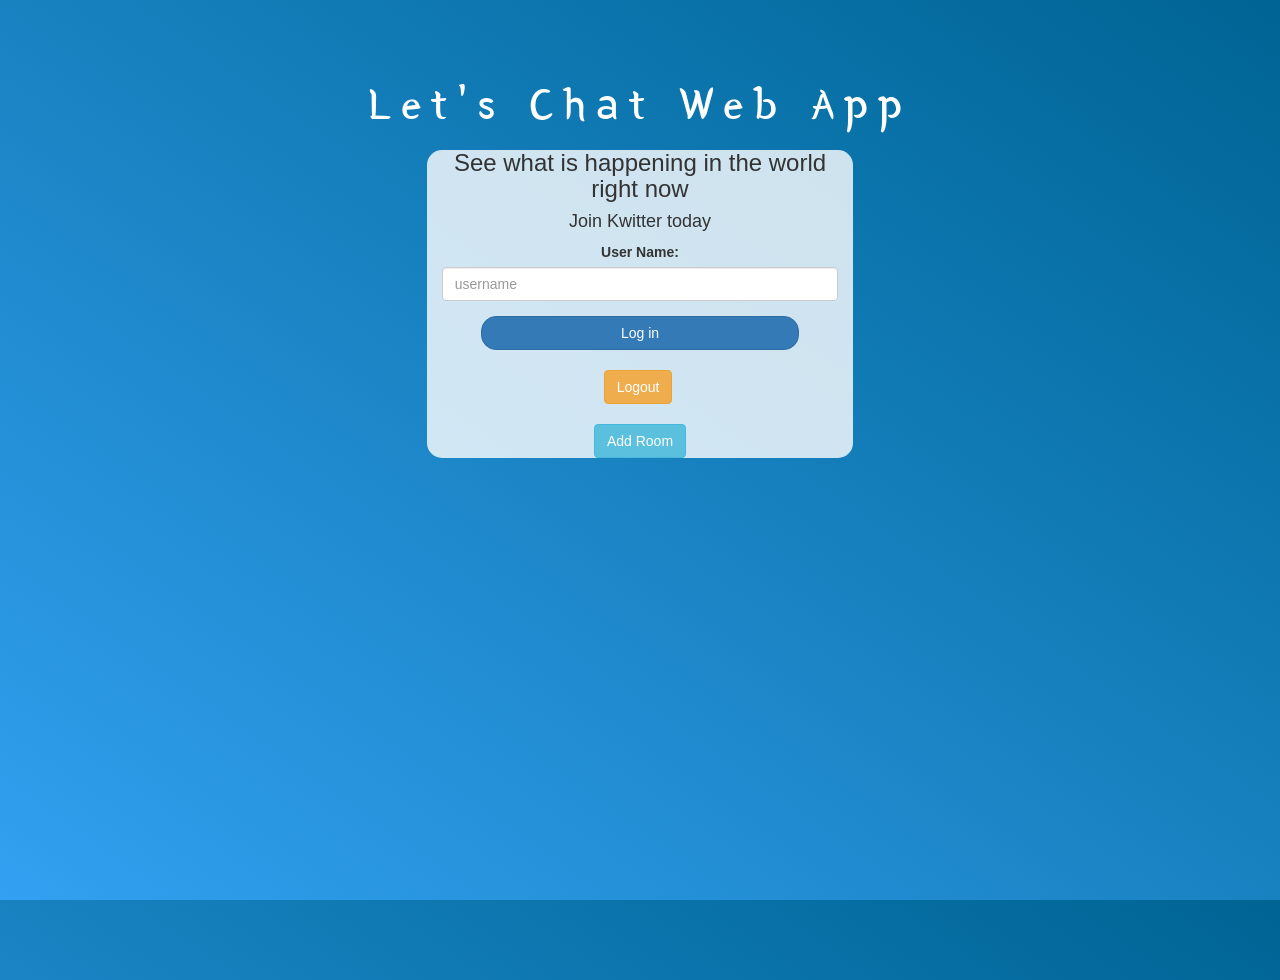
<file: index.html>
<!DOCTYPE html>
<html>
<head>
	<title>Let's Chat Web App</title>
<link href="https://fonts.googleapis.com/css?family=Yeon+Sung&display=swap" rel="stylesheet"><meta name="viewport" content="width=device-width, initial-scale=1">

<link rel="stylesheet" href="https://maxcdn.bootstrapcdn.com/bootstrap/3.4.0/css/bootstrap.min.css">
<script src="https://ajax.googleapis.com/ajax/libs/jquery/3.4.1/jquery.min.js"></script>
<script src="https://maxcdn.bootstrapcdn.com/bootstrap/3.4.0/js/bootstrap.min.js"></script>

<link rel="stylesheet" type="text/css" href="kwitter.css">
<script src="kwitter.js"></script>
</head>
<body>
<center>
	<h1 class="header">	
	Let's Chat Web App
	
</h1>
	<div class="col-lg-4 col-md-6 col-sm-6 col-xs-11 login_div">
		<h3 >See what is happening in the world right now</h3>
		<h4 >Join Kwitter today</h4>
		<div class="form-group">
		  <label >User Name:</label>
		  <input type = "text" id = "user_name" class ="form-control" placeholder ="username">

		</div>
		<button id="login_button" class="btn btn-primary" onclick ="addUser()">Log in</button>
		<br><br>
		<button id="logout_button" class="btn btn-warning" onclick="logout()">Logout</button>
		<label user name ></label>
		<br>
		<br>
		<button id="addroom" onclick="addroom()" class="btn btn-info"> Add Room</button>
	</div>
</center>
</body>
</html>
</file>
<file: kwitter.css>
html, body
{
  height: 100%;
  margin: 0;
}

body
{
background-image: linear-gradient(to right top, #33a0f1, #2591d9, #1882c1, #0a73aa, #006494);
}

.header
{
	color: white;font-family: 'Yeon Sung';font-size: 45px;letter-spacing: 10px;margin-top: 80px;
}
.header img
{
	width: 80px;margin-left: -15px;
}

.login_div
{
	background: rgba(255, 255, 255, 0.8);float: none;border-radius: 15px;
}

.logo
{
	width: 80px;margin-top: 30px;border-radius: 40px;
}

#login_button
{
	width: 80%;border-radius: 15px;
}

.room_name
{
	cursor: pointer;
	font-size: 20px;
}


#logout
{
	font-size: 20px; float: right;
}


#output
{
	padding: 10px; width:80%;background: rgba(255,255,255,0.8);border-radius: 15px;
}

.input_div_room_page
{
	width: 80%;
}

.input_div label
{
	color: white;font-size: 20px;
}


.input_div_message_page
{
	position: fixed;bottom: 0px;width: 100%;background: rgba(255, 255, 255, 0.8);
}
.input_div_message_page label
{
	color: black;
}
.input_div_message_page #msg
{
	width: 80%;
}
.input_div_message_page button
{
	margin-top: 15px;
	width: 50%; 
}
.color_white
{
	color: white
}

.user_tick
{
	width:20px;
}
.message_h4
{
	padding-left:5px;color:grey;
}
</file>
